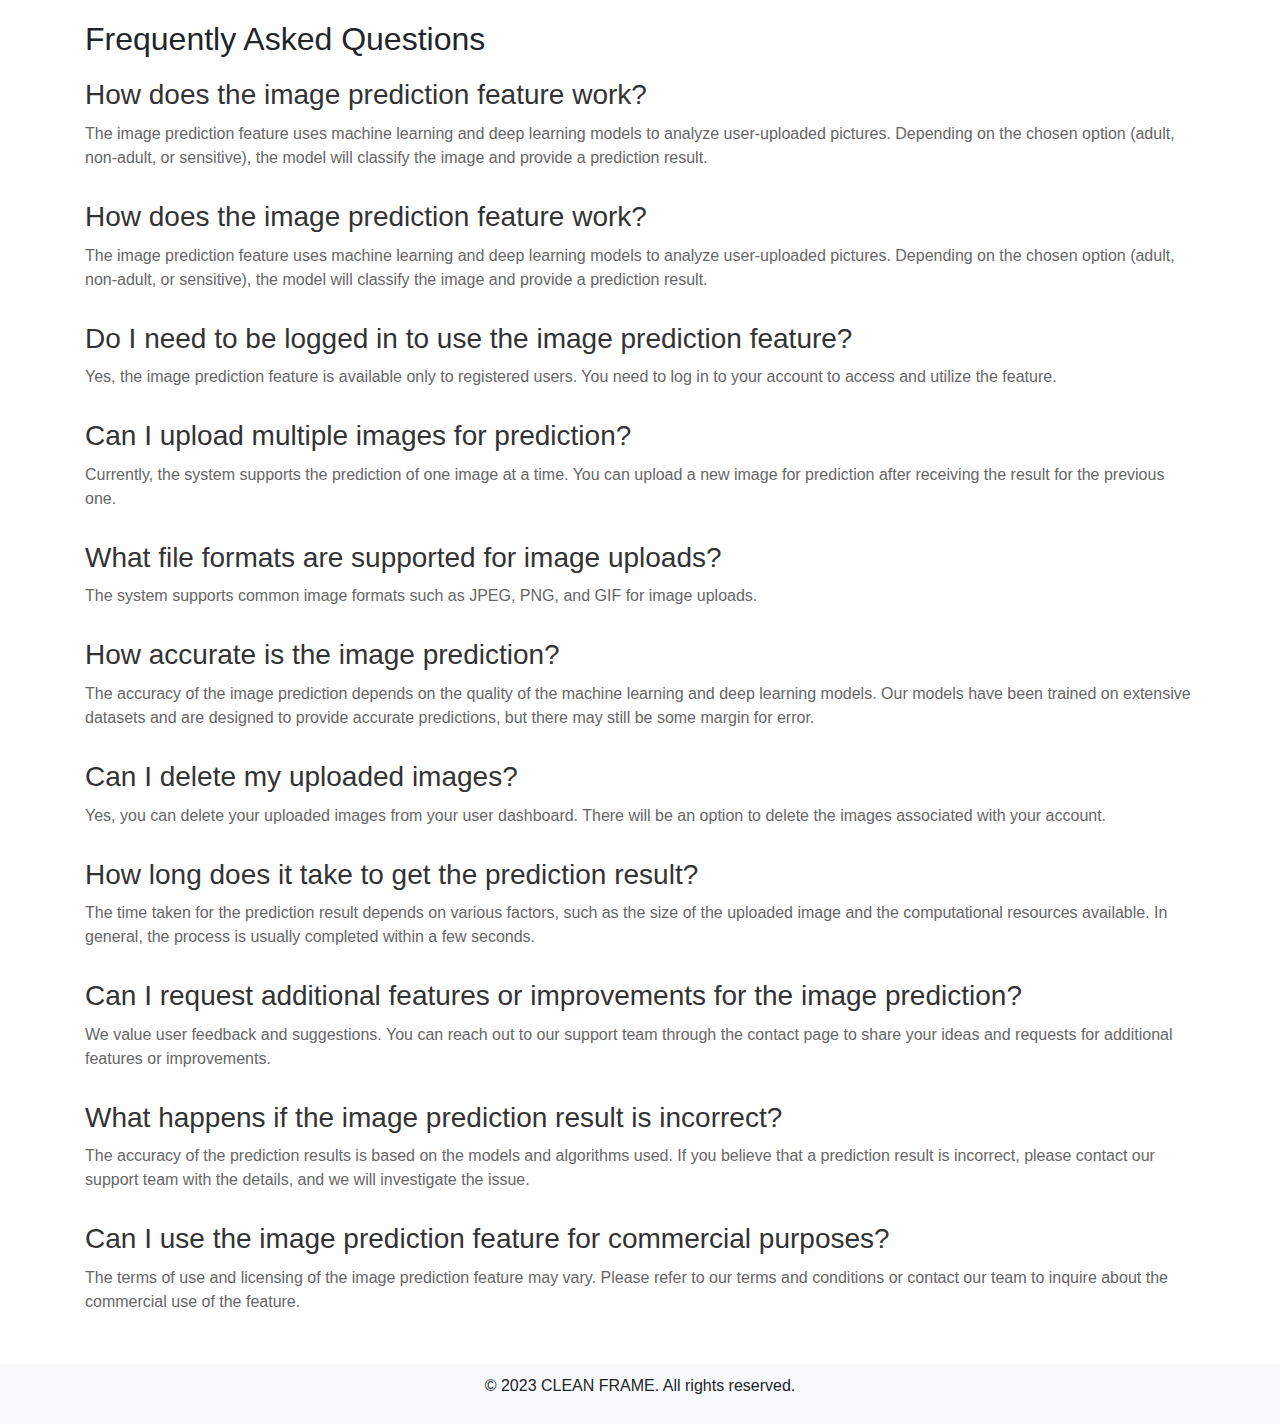
<file: templates/faq.html>
<!DOCTYPE html>
<html>
<head>
  <title>FAQ Page</title>
  <link rel="stylesheet" href="https://maxcdn.bootstrapcdn.com/bootstrap/4.5.2/css/bootstrap.min.css">
  <style>
    /* Custom CSS styles */
    body {
      margin: 0;
      padding: 0;
      font-family: Arial, sans-serif;
    }

    section {
      margin: 20px;
    }

    h2 {
      margin-bottom: 20px;
    }

    .faq-item {
      margin-bottom: 30px;
    }

    .faq-item h3 {
      margin-bottom: 10px;
      color: #333;
    }

    .faq-item p {
      color: #666;
    }

    footer {
      text-align: center;
      background-color: #f8f9fa;
      padding: 10px;
      margin-top: 50px;
    }
  </style>
</head>
<body>
 

  <!-- FAQ section -->
  <section>
    <div class="container">
      <h2>Frequently Asked Questions</h2>
      <div class="faq-item">
        <h3>How does the image prediction feature work?</h3>
        <p>The image prediction feature uses machine learning and deep learning models to analyze user-uploaded pictures. Depending on the chosen option (adult, non-adult, or sensitive), the model will classify the image and provide a prediction result.</p>
      </div>
      <div class="faq-item">
        <h3>How does the image prediction feature work?</h3>
        <p>The image prediction feature uses machine learning and deep learning models to analyze user-uploaded pictures. Depending on the chosen option (adult, non-adult, or sensitive), the model will classify the image and provide a prediction result.</p>
      </div>
  
      <div class="faq-item">
        <h3>Do I need to be logged in to use the image prediction feature?</h3>
        <p>Yes, the image prediction feature is available only to registered users. You need to log in to your account to access and utilize the feature.</p>
      </div>
  
      <div class="faq-item">
        <h3>Can I upload multiple images for prediction?</h3>
        <p>Currently, the system supports the prediction of one image at a time. You can upload a new image for prediction after receiving the result for the previous one.</p>
      </div>
  
      <div class="faq-item">
        <h3>What file formats are supported for image uploads?</h3>
        <p>The system supports common image formats such as JPEG, PNG, and GIF for image uploads.</p>
      </div>
  
      <div class="faq-item">
        <h3>How accurate is the image prediction?</h3>
        <p>The accuracy of the image prediction depends on the quality of the machine learning and deep learning models. Our models have been trained on extensive datasets and are designed to provide accurate predictions, but there may still be some margin for error.</p>
      </div>
  
      <div class="faq-item">
        <h3>Can I delete my uploaded images?</h3>
        <p>Yes, you can delete your uploaded images from your user dashboard. There will be an option to delete the images associated with your account.</p>
      </div>
  
      <div class="faq-item">
        <h3>How long does it take to get the prediction result?</h3>
        <p>The time taken for the prediction result depends on various factors, such as the size of the uploaded image and the computational resources available. In general, the process is usually completed within a few seconds.</p>
      </div>
  
      <div class="faq-item">
        <h3>Can I request additional features or improvements for the image prediction?</h3>
        <p>We value user feedback and suggestions. You can reach out to our support team through the contact page to share your ideas and requests for additional features or improvements.</p>
      </div>
  
      <div class="faq-item">
        <h3>What happens if the image prediction result is incorrect?</h3>
        <p>The accuracy of the prediction results is based on the models and algorithms used. If you believe that a prediction result is incorrect, please contact our support team with the details, and we will investigate the issue.</p>
      </div>
  
      <div class="faq-item">
        <h3>Can I use the image prediction feature for commercial purposes?</h3>
        <p>The terms of use and licensing of the image prediction feature may vary. Please refer to our terms and conditions or contact our team to inquire about the commercial use of the feature.</p>
      </div>
     

    </div>
  </section>

  <!-- Footer section -->
  <footer>
    <p>&copy; 2023 CLEAN FRAME. All rights reserved.</p>
  </footer>

  <!-- Bootstrap JS -->
  <script src="https://code.jquery.com/jquery-3.6.0.min.js"></script>
  <script src="https://maxcdn.bootstrapcdn.com/bootstrap/4.5.2/js/bootstrap.min.js"></script>
</body>
</html>
</file>
